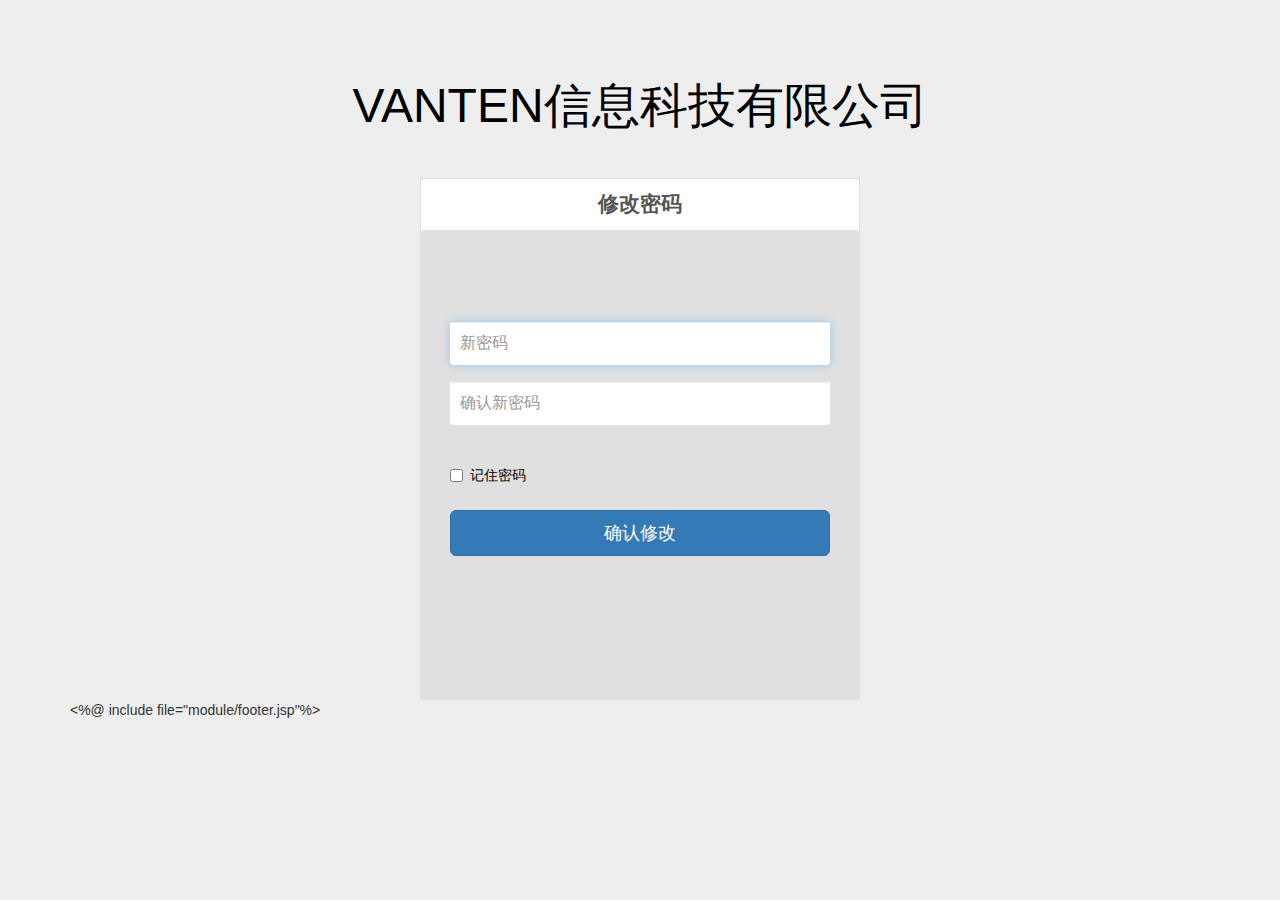
<file: WebRoot/change_pass.html>
<!DOCTYPE html>
<html lang="en">
<head>
<meta charset="utf-8">
<meta http-equiv="X-UA-Compatible" content="IE=edge">
<meta name="viewport" content="width=device-width, initial-scale=1">
<meta name="description" content="">
<meta name="author" content="">
<title>VANTEN信息科技有限公司</title>

<link href="css/bootstrap.min.css" rel="stylesheet">
<link href="css/signin.css" rel="stylesheet">

<!-- 二维码弹出 -->
<link rel="stylesheet" href="css/reveal.css">
<link rel="stylesheet" href="css/Verification_Code.css">
<script src="js/jquery-1.4.4.min.js"></script>
<script type="text/javascript" src="js/jquery.reveal.js"></script>
<script type="text/javascript" src="js/Verification_Code.js"></script>

<!-- 二维码弹出 -->

<script src="js/jquery-1.11.2.min.js"></script>
<script src="js/bootstrap.min.js"></script>
<script src="js/bootstrap.js"></script>
</head>

<body onload="createCode()">


	<div class="container">
		<center>
			<h1>VANTEN信息科技有限公司</h1>
		</center>

		<ul id="myTab" class="nav nav-tabs nav-justified form0">
			<li class="active"><a href="#denglu" data-toggle="tab" style="font-weight: bold;"><center>修改密码</center></a>
			</li>
			

		</ul>

		<div id="myTabContent" class="tab-content">
			<div class="tab-pane fade in active form1" id="denglu">
				<form class="form-signin" action="JSPhandle/change_pass_update.jsp" method="post">

					<label for="inputUser" class="sr-only">新密码</label> <input
						type="password" id="inputPassword1" name="inputPassword1" class="form-control"
						placeholder="新密码" required autofocus> <label
						for="inputPassword" class="sr-only">确认新密码</label> <input
						type="password" id="inputPassword" name="inputPassword"
						class="form-control" placeholder="确认新密码" required>
					<div class="checkbox">
						<label> <input type="checkbox" value="remember-me">记住密码
						</label>
					</div>
					<button class="btn btn-lg btn-primary btn-block" type="submit">确认修改</button>

				</form>


			</div>
			

		</div>

   	
		<%@ include file="module/footer.jsp"%>
		
	</div>
</body>
</html>
</file>
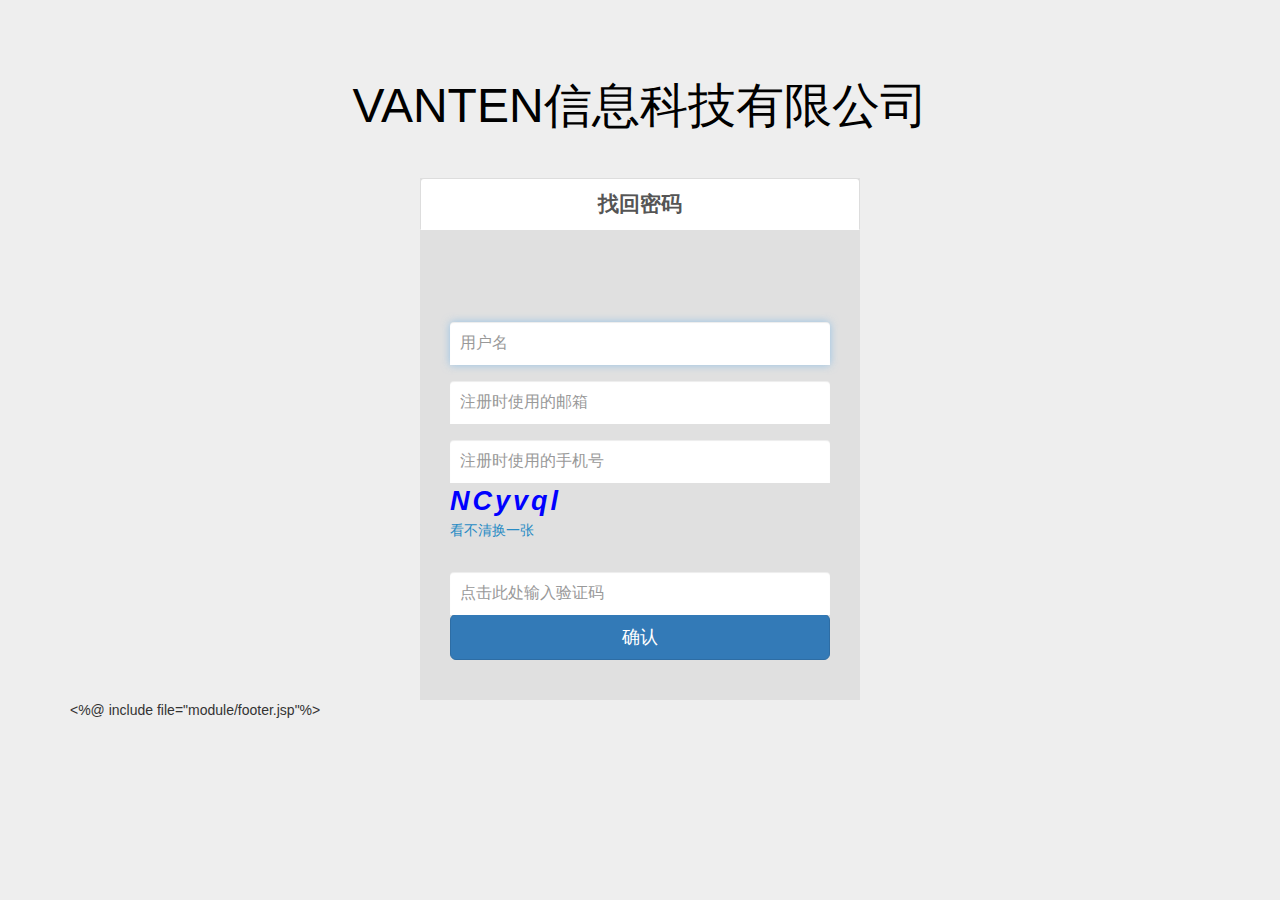
<file: WebRoot/forget_pass.html>
<!DOCTYPE html>
<html lang="en">
<head>
<meta charset="utf-8">
<meta http-equiv="X-UA-Compatible" content="IE=edge">
<meta name="viewport" content="width=device-width, initial-scale=1">
<meta name="description" content="">
<meta name="author" content="">
<title>VANTEN信息科技有限公司</title>

<link href="css/bootstrap.min.css" rel="stylesheet">
<link href="css/signin.css" rel="stylesheet">

<!-- 二维码弹出 -->
<link rel="stylesheet" href="css/reveal.css">
<link rel="stylesheet" href="css/Verification_Code.css">
<script src="js/jquery-1.4.4.min.js"></script>
<script type="text/javascript" src="js/jquery.reveal.js"></script>
<script type="text/javascript" src="js/Verification_Code.js"></script>

<!-- 二维码弹出 -->

<script src="js/jquery-1.11.2.min.js"></script>
<script src="js/bootstrap.min.js"></script>
<script src="js/bootstrap.js"></script>
</head>

<body onload="createCode()">


	<div class="container">
		<center>
			<h1>VANTEN信息科技有限公司</h1>
		</center>

		<ul id="myTab" class="nav nav-tabs nav-justified form0">
			<li class="active"><a href="#denglu" data-toggle="tab" style="font-weight: bold;"><center>找回密码</center></a>
			</li>
			

		</ul>

		<div id="myTabContent" class="tab-content">
			<div class="tab-pane fade in active form1" id="denglu">
				<form class="form-signin" action="JSPhandle/forget_pass_check.jsp"
					method="post">

					<label for="inputUser" class="sr-only">用户名</label><input
						type="text" id="inputUser" name="inputUser" class="form-control"
						placeholder="用户名" required autofocus> <input type="text"
						class="form-control" Name="Email" placeholder="注册时使用的邮箱"
						required=""> <input type="text" class="form-control"
						Name="PhoneNumber" placeholder="注册时使用的手机号" required="">
					<div id="msg" style="color:rgba(220,20,60,1.00)"></div>
					<div class="form-group">
						<!-- <label for="exampleInputName2">验证码：</label> -->
						<div class="code" id="checkCode"></div>
						<a href="#" onclick="createCode()" class="text-right">看不清换一张</a>
					</div>
					<div class="form-group"  >
						<input style="float:left;" type="text" id="inputCode"
							class="form-control" placeholder="点击此处输入验证码"
							onchange="validateCode()" />

					</div>
					<button class="btn btn-lg btn-primary btn-block" type="submit"
						style="max-width: 380px;letf:20px;
						onclick="validateCode();">确认</button>
				</form>

			</div>
			

		</div>



		<%@ include file="module/footer.jsp"%>

	</div>
</body>
</html>
</file>
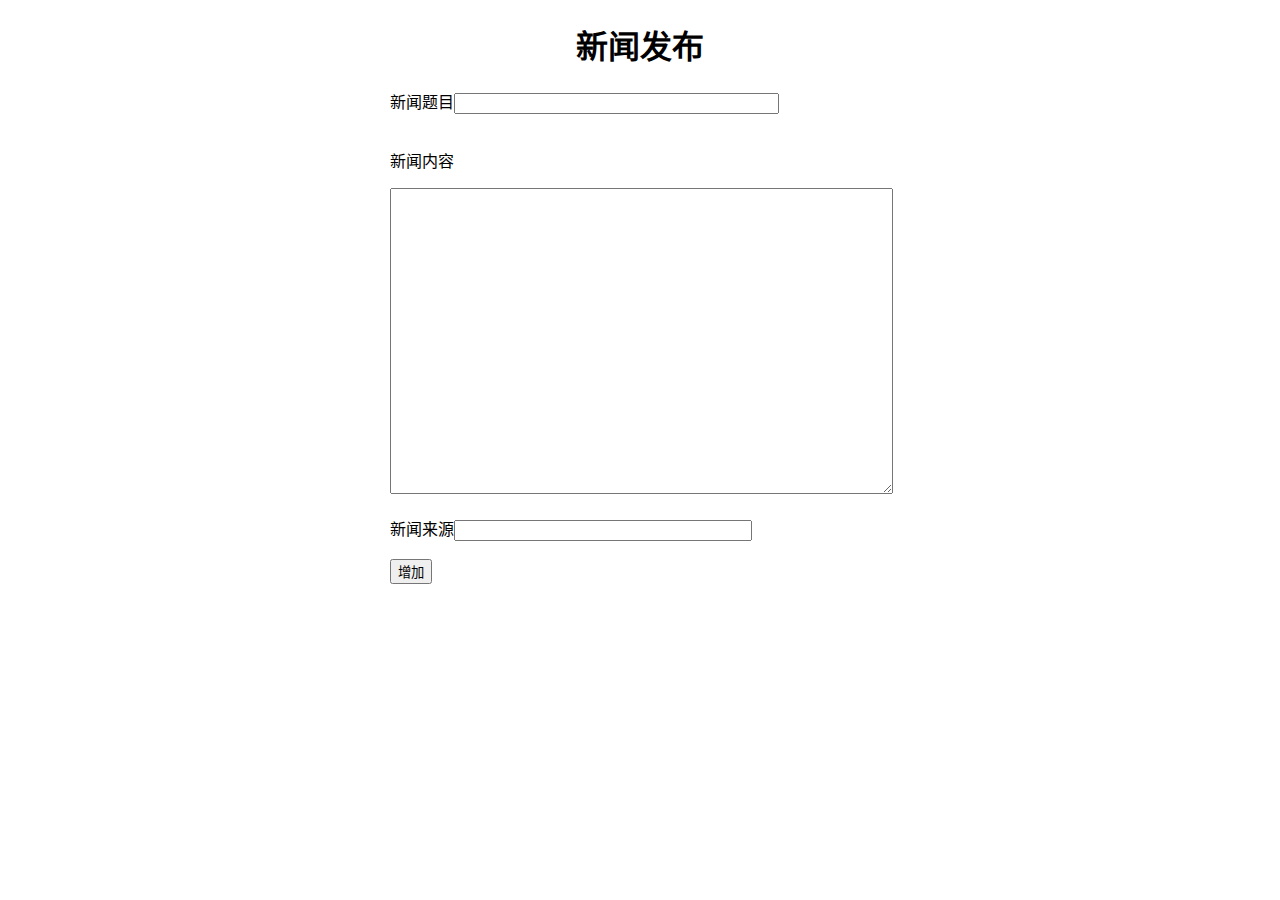
<file: WebRoot/news/add.html>
<!DOCTYPE html>
<html>
<head>

	<meta http-equiv="Content-Language" content="zh-CN">
	<meta HTTP-EQUIV="Content-Type" CONTENT="text/html; charset=UTF-8">


	<meta name="viewport"
		content="width=100%; initial-scale=1.0; maximum-scale=1.0; user-scalable=0;" />
</head>
<style>
h1 {
	text-align: center;
}

.content {
	height: 70px;
}

.center {
	width: 500px;
	height: 200px;
	margin: auto;
}
</style>
<body>
<form method="post" action="add.jsp">
	<h1>新闻发布</h1>
	<div class="center">
	
			<font>新闻题目</font><input name="t1" size="20" type="text"
				style="width: 317px; " /> <br /> <br />
			<p>新闻内容</p>
			<textarea rows="20" name='t2' cols="60"></textarea>
			<br /> <br /> <font>新闻来源</font><input name="t3" size="10"
				type="text" style="width: 290px; " /> <br /> <br /> <input
				type="submit" class="btcss2" value="增加" />
	</div>


	</form>

</body>
</head>
</HTML>
</file>
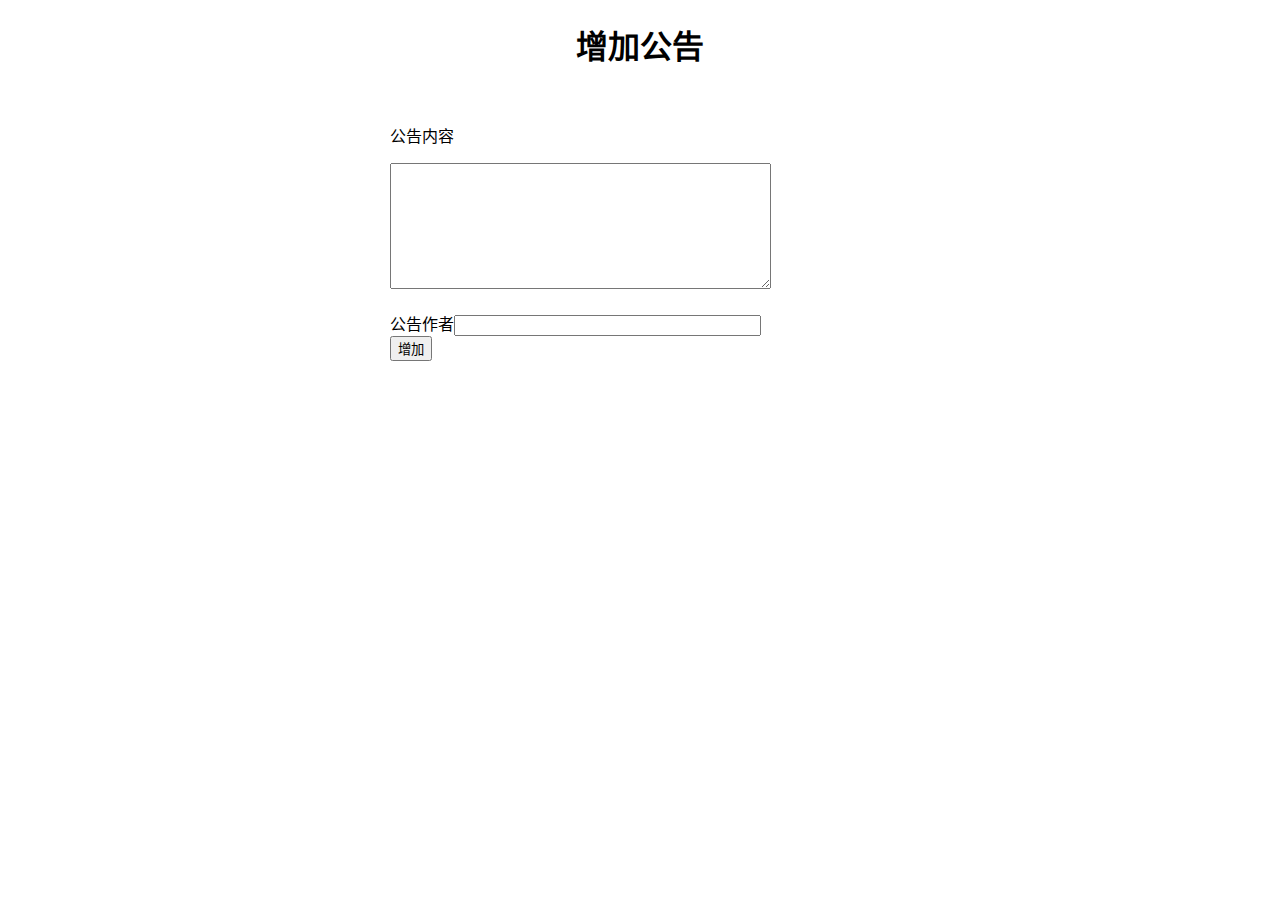
<file: WebRoot/notice/add.html>
<!DOCTYPE html>
<html>
<head>

	<meta http-equiv="Content-Language" content="zh-CN">
	<meta HTTP-EQUIV="Content-Type" CONTENT="text/html; charset=UTF-8">

	<title>公告</title>
	<meta name="viewport"
		content="width=100%; initial-scale=1.0; maximum-scale=1.0; user-scalable=0;" />
</head>
<style>
h1 {
	text-align: center;
}

.content {
	height: 70px;
}

.center {
	width: 500px;
	height: 200px;
	margin: auto;
}
</style>
<body>
<form method="post" action="add.jsp">
	<h1>增加公告</h1>
	<div class="center">
		<br />

		<p>公告内容</p>
		<textarea name="a3" rows="8" name='t2' cols="20"
			" style="width: 375px; "></textarea>
		<br /> <br /> <font>公告作者</font><input name="a4" size="10"
			type="text" style="width: 299px; " /> <br /> <input type="submit"
			class="btcss2" value="增加" />

		</form>
	</div>
</body>
</head>
</html>
</file>
<file: WebRoot/css/signin.css>
body {

  background-color: #eee;
}

h1{
  margin-top: 80px;
  font-size: 48px;
  color: #000;
}



.form0{
  margin:4% auto 0 auto;
  max-width: 440px;

  background-color:rgba(105,105,105,0.1);
}

.form0 a{
  
  color: #000;
  font-size:21px;
 
}

.form1{
background-color:rgba(105,105,105,0.1);
padding-top:75px;
height: 470px;
margin:0px auto;
max-width: 440px;
opacity:0.2;
}
.form3{
background-color:rgba(105,105,105,0.1);
padding-top:75px;
height: 550px;
margin:0px auto;
max-width: 440px;
opacity:0.2;
}
.validatecode{
width:50%;

}
.form-control{
  margin: 17px auto;

}
.checkbox{
margin: 40px auto;
}
#Logonway{
  margin-top: 10px;
  margin-left: 190px;

}
.form2{
  position: fixed;
  background-color:rgba(105,105,105,0.9);

height: 550px;
margin-top: -400px;
margin-left: -35px;
max-width: 440px;
opacity:0.2;
}

.form2 img{
  margin-top:120px;
  margin-left: 115px;
}

.form2 a{
  position: fixed;
  color: #fff;
  padding:30px 370px; 
  font-size: 22px;
}

.form-signin {
  max-width: 380px;
  height: 300px;
 
  margin:0px auto;
  background-color:rgba(105,105,105,0);

}

/*记住密码*/
.checkbox{
  color: #000;
}

.form-signin .form-signin-heading,
.form-signin .checkbox {
  margin-bottom: 25px;
}
.form-signin .checkbox {
  font-weight: normal;
}
.form-signin .form-control {
  position: relative;
  height: auto;
  -webkit-box-sizing: border-box;
     -moz-box-sizing: border-box;
          box-sizing: border-box;
  padding: 10px;
  font-size: 16px;
}
.form-signin .form-control:focus {
  z-index: 2;
}
.form-signin input[type="text"] {
  margin-bottom: -1px;
  border-bottom-right-radius: 0;
  border-bottom-left-radius: 0;
  
  border: none;

  
}
.form-signin input[type="password"] {
  margin-bottom: 10px;
  border-top-left-radius: 0;
  border-top-right-radius: 0;
 
  border: none;
}


/*-- Footer --*/
.footer {
  text-align: center;
  font-family: 'Open Sans', sans-serif;
  padding-bottom: 15px;
  margin-top:30px;  
}
.copyright p {
  color: #000;
  font-size: 14px;
  letter-spacing: 2px;
}
.copyright a {
  color: #000;
  text-decoration: none;
}
.copyright a:hover {
  color: #000;
}
/*-- //Footer --*/
</file>
<file: WebRoot/css/reveal.css>
/*	--------------------------------------------------
	Reveal Modals
	-------------------------------------------------- */
	.erweimatanchu {
	
		font-size: 16px;
		margin-top: 10px;
		margin-left: 77%;
	}	
	.reveal-modal-bg { 
		position: fixed; 
		height: 100%;
		width: 100%;
		background: #000;
		background: rgba(0,0,0,.8);
		z-index: 100;
		display: none;
		top: 0;
		left: 0; 
		}
	
	.reveal-modal {
		visibility: hidden;
	position: relative;
		top: -500px;
		max-width: 460px;
		height: 470px;
		background: #eee url(img/modal-gloss.png) no-repeat -200px -80px;
		
		z-index: 101;
		-moz-border-radius: 5px;
		-webkit-border-radius: 5px;
		border-radius: 5px;
		-moz-box-shadow: 0 0 10px rgba(0,0,0,.4);
		-webkit-box-shadow: 0 0 10px rgba(0,0,0,.4);
		-box-shadow: 0 0 10px rgba(0,0,0,.4);
		}
		

	.reveal-modal img{
		max-width: 260px;
		max-height: 270px;
		margin-top: 120px;
	}
	.reveal-modal.small 		{ width: 200px; margin-left: -140px;}
	.reveal-modal.medium 		{ width: 400px; margin-left: -240px;}
	.reveal-modal.large 		{ width: 600px; margin-left: -340px;}
	.reveal-modal.xlarge 		{ width: 800px; margin-left: -440px;}
	
	.reveal-modal .close-reveal-modal {
		font-size: 10px;
		line-height: .5;
		position: absolute;
		top: 8px;
		right: 11px;
		color: #aaa;
		text-shadow: 0 -1px 1px rbga(0,0,0,.6);
		font-weight: bold;
		cursor: pointer;
		}
</file>
<file: WebRoot/css/Verification_Code.css>
.code {
	font-family: Arial;
	font-style: italic;
	color: blue;
	font-size: 27px;
	border: 0;
	letter-spacing: 3px;
	font-weight: bolder;
	cursor: pointer !important;
	padding-top: 0px;
	padding-right: 50px;
	vertical-align: middle;
}

a {
	text-decoration: none;
	color: #288bc4;
}

a:hover {
	text-decoration: underline;
}
</file>
